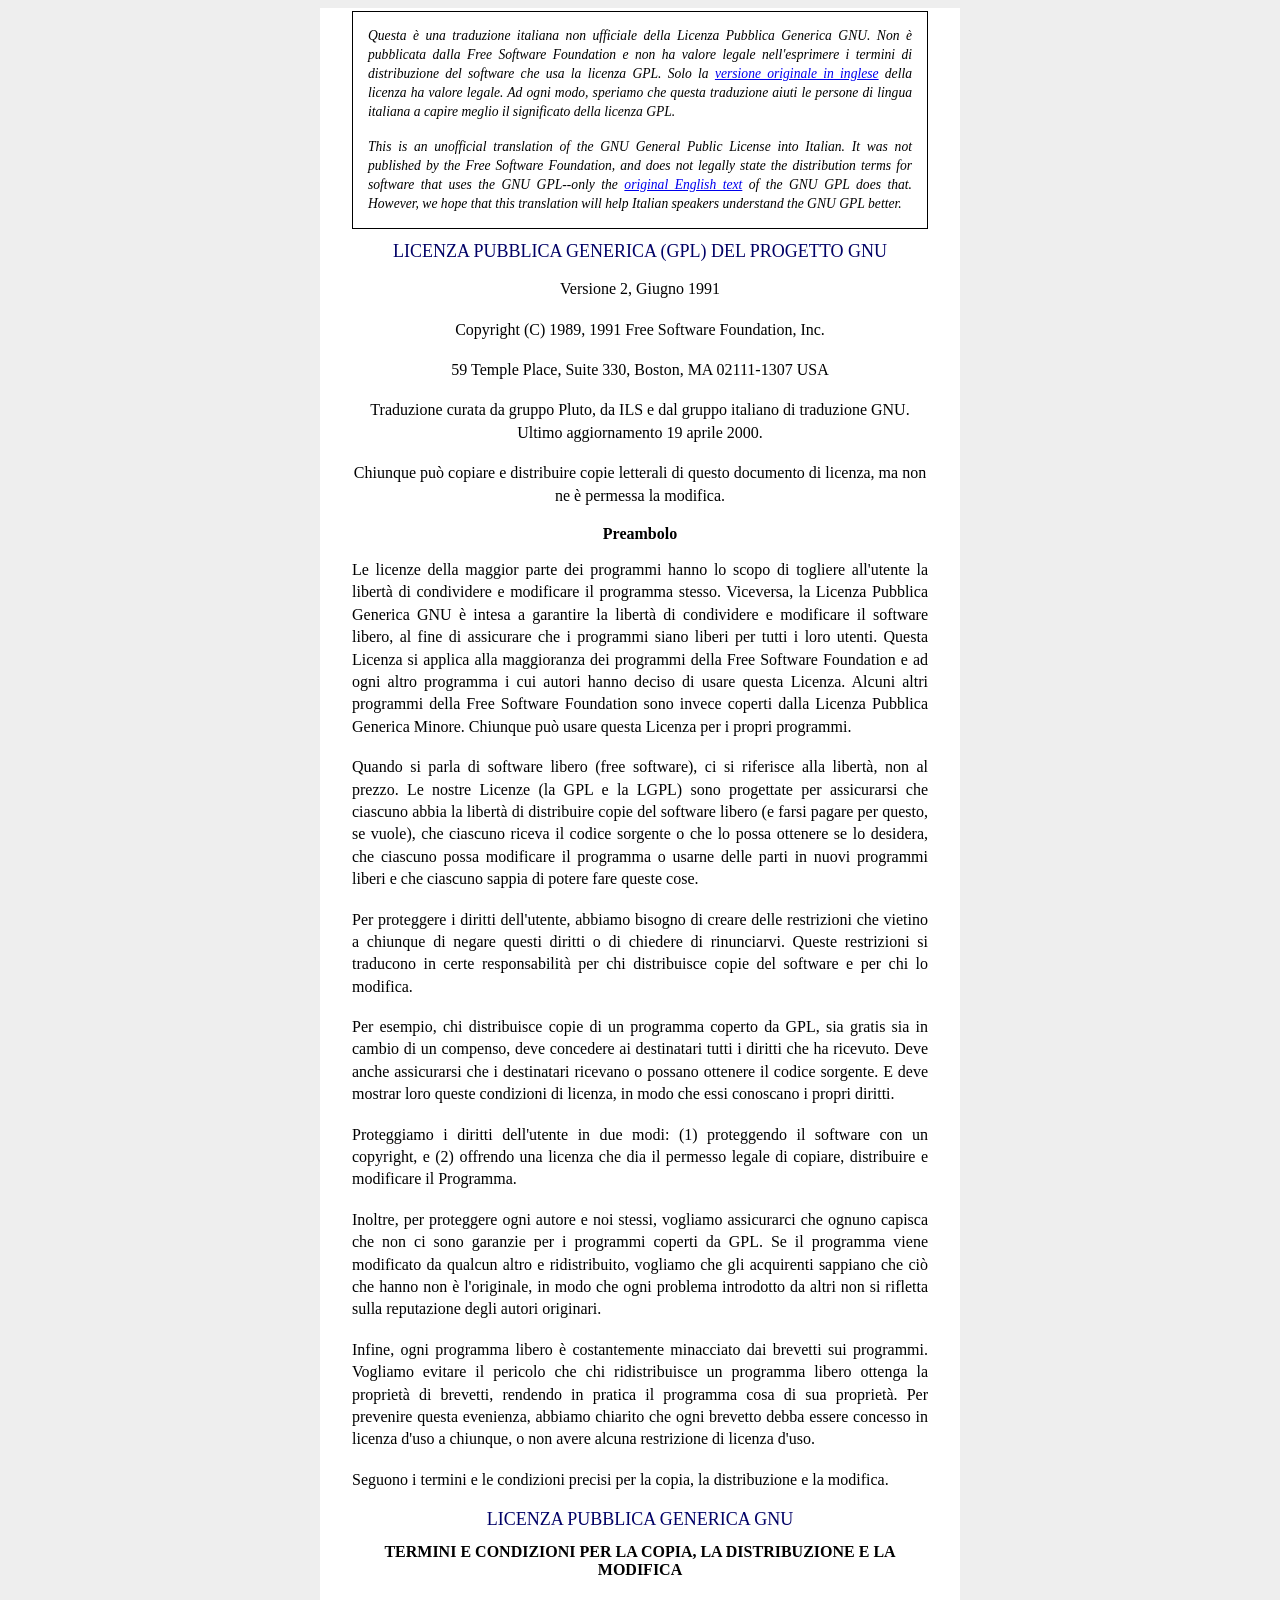
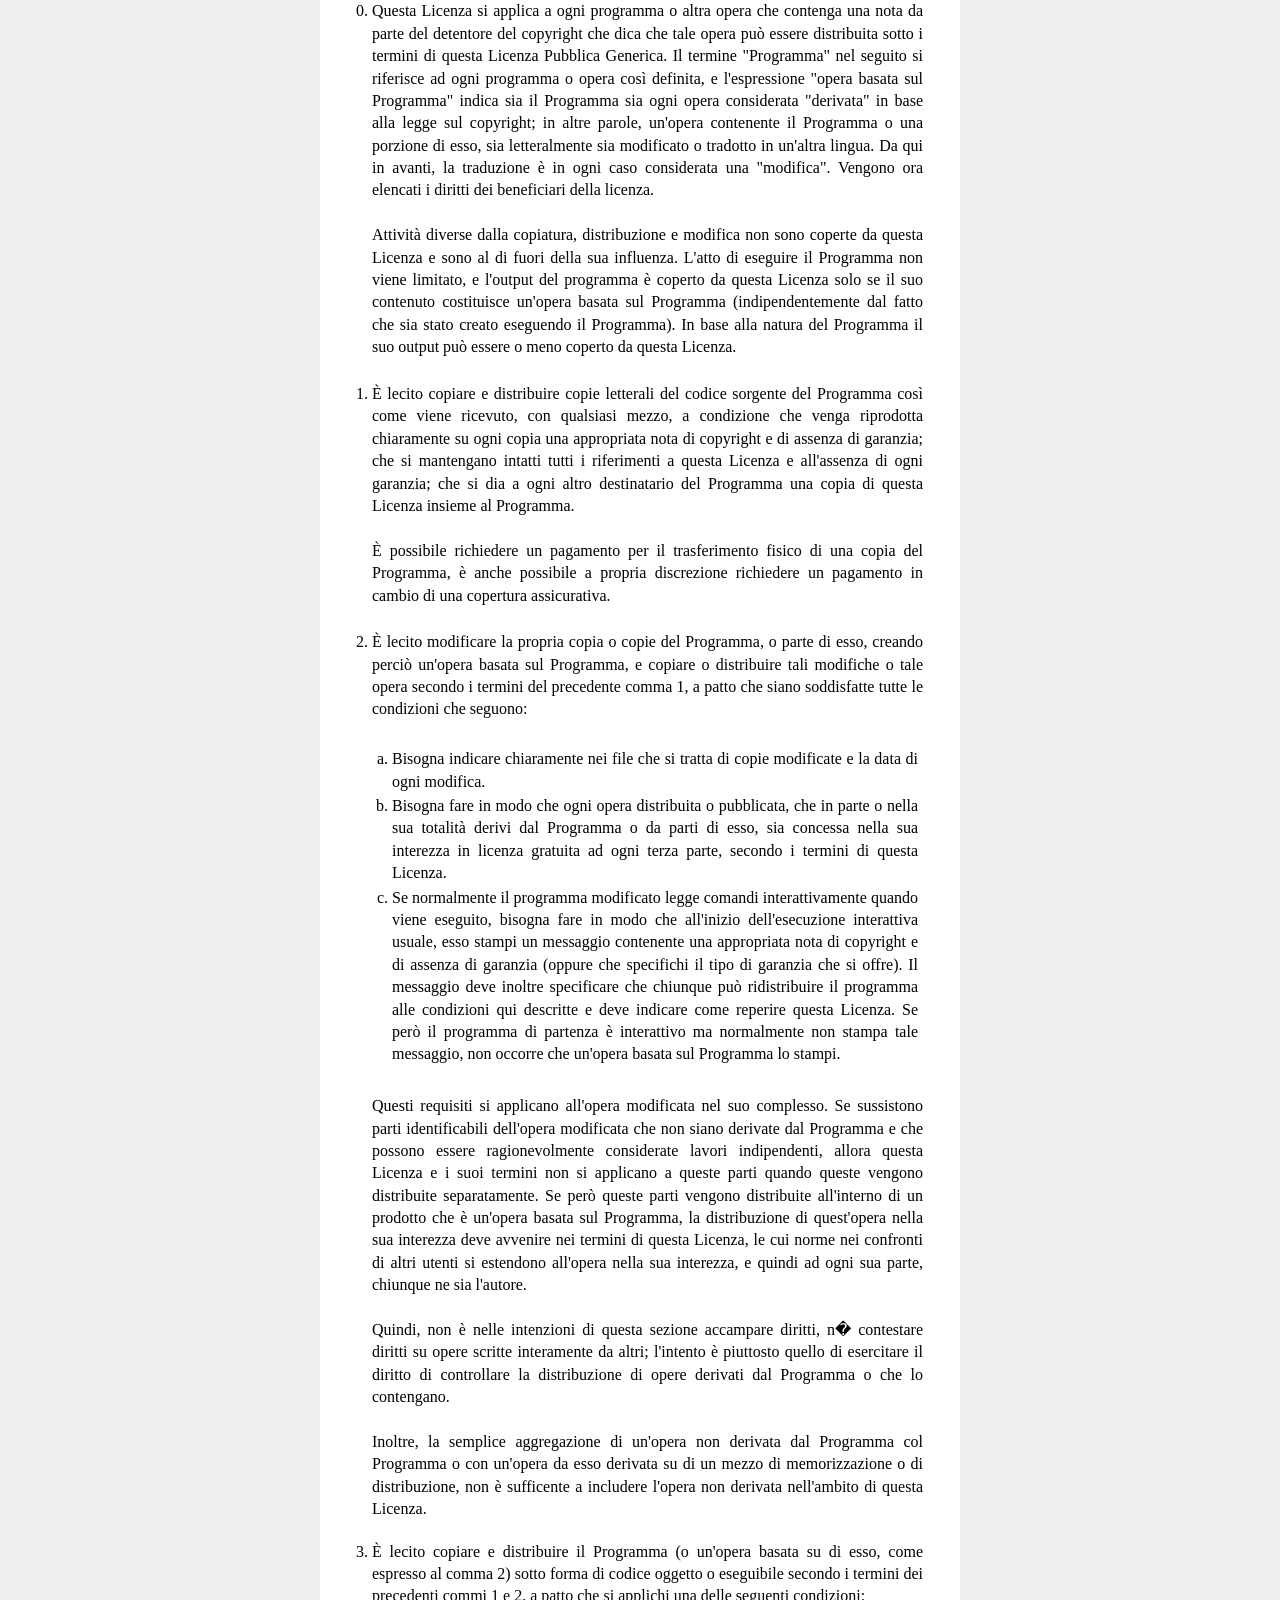
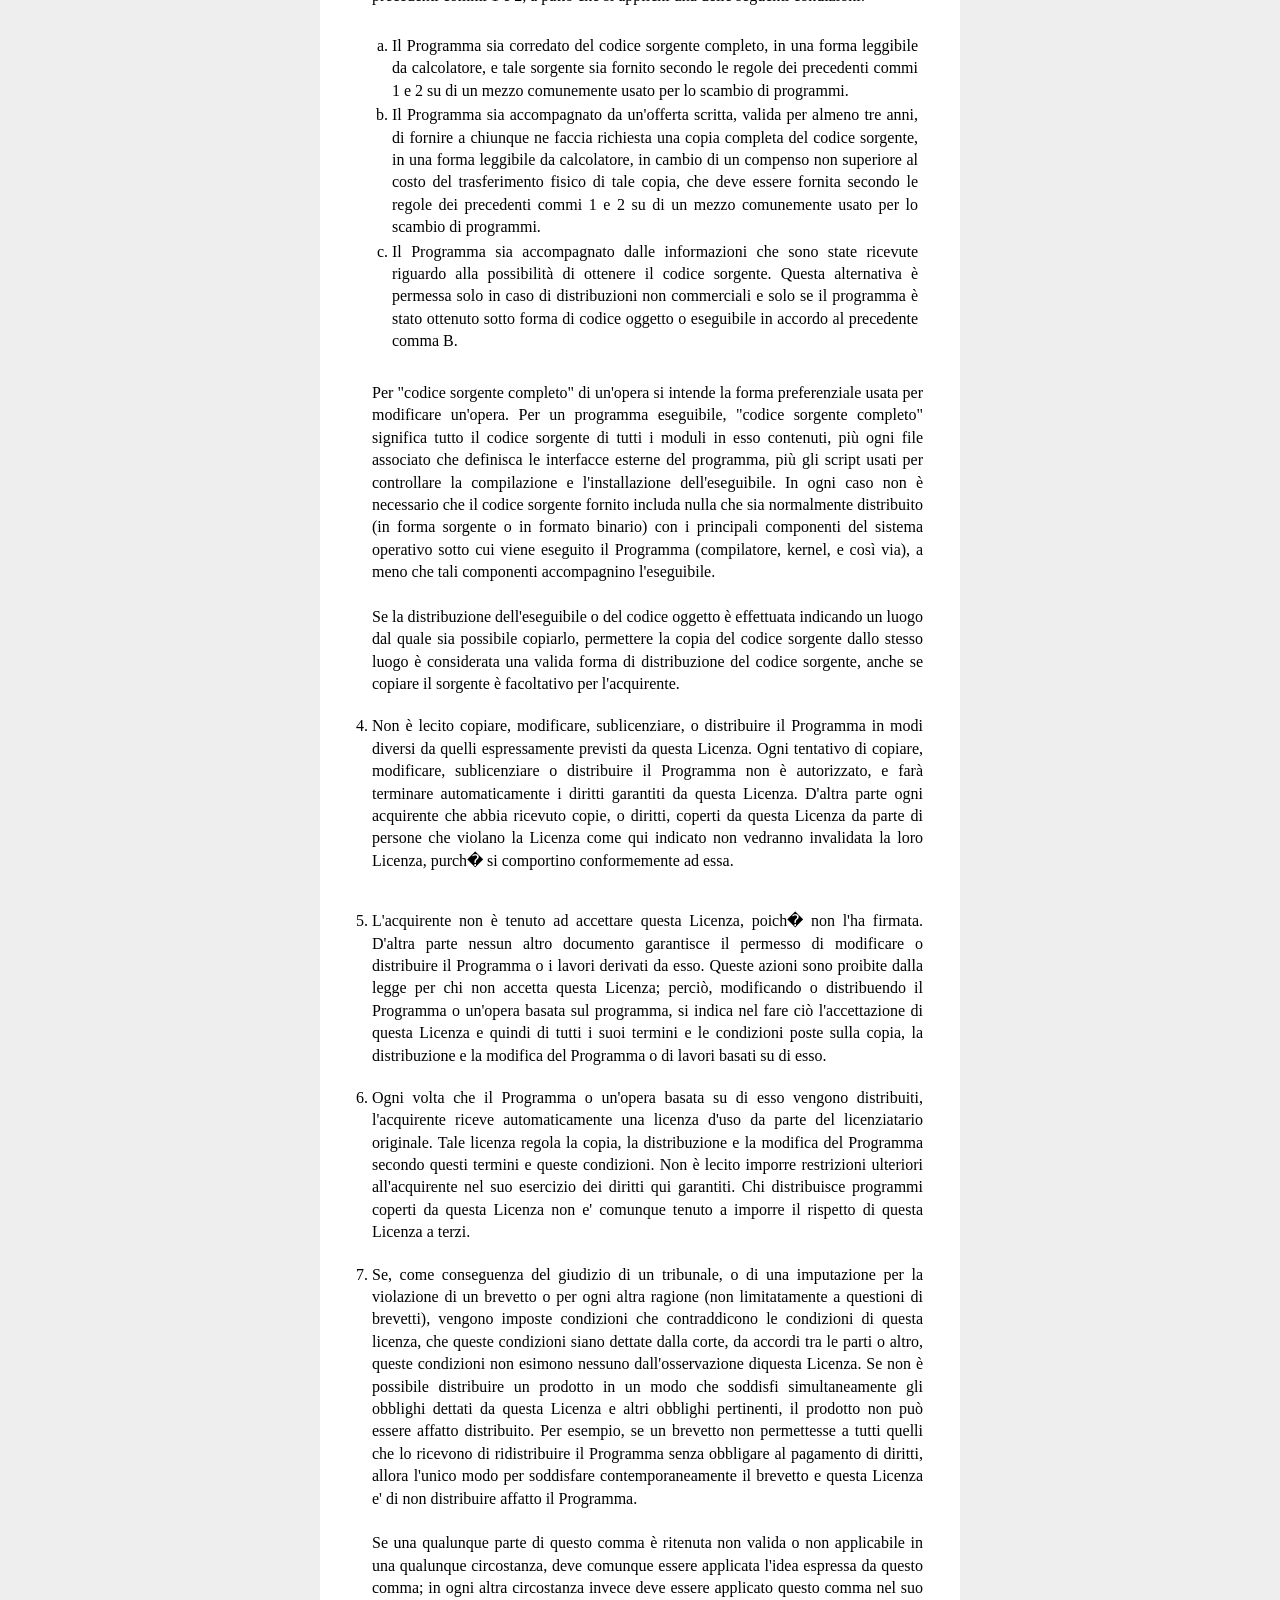
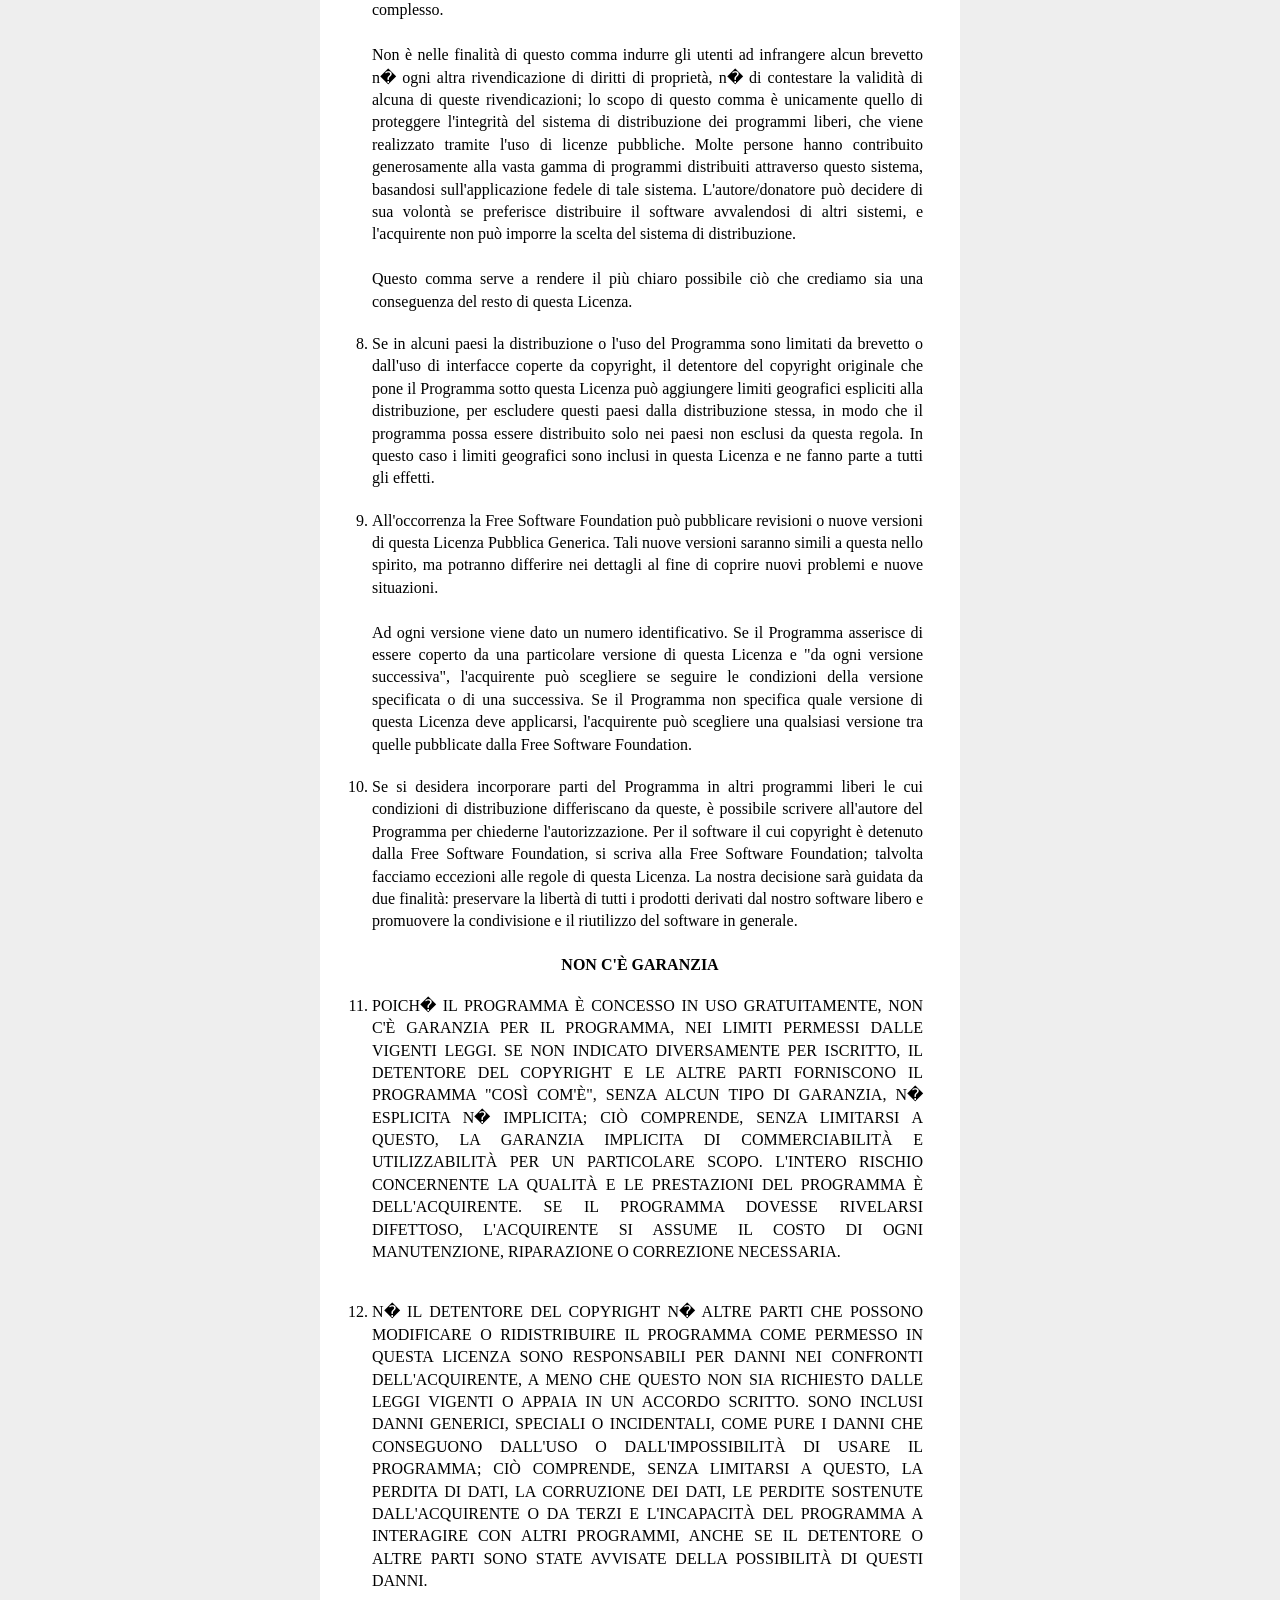
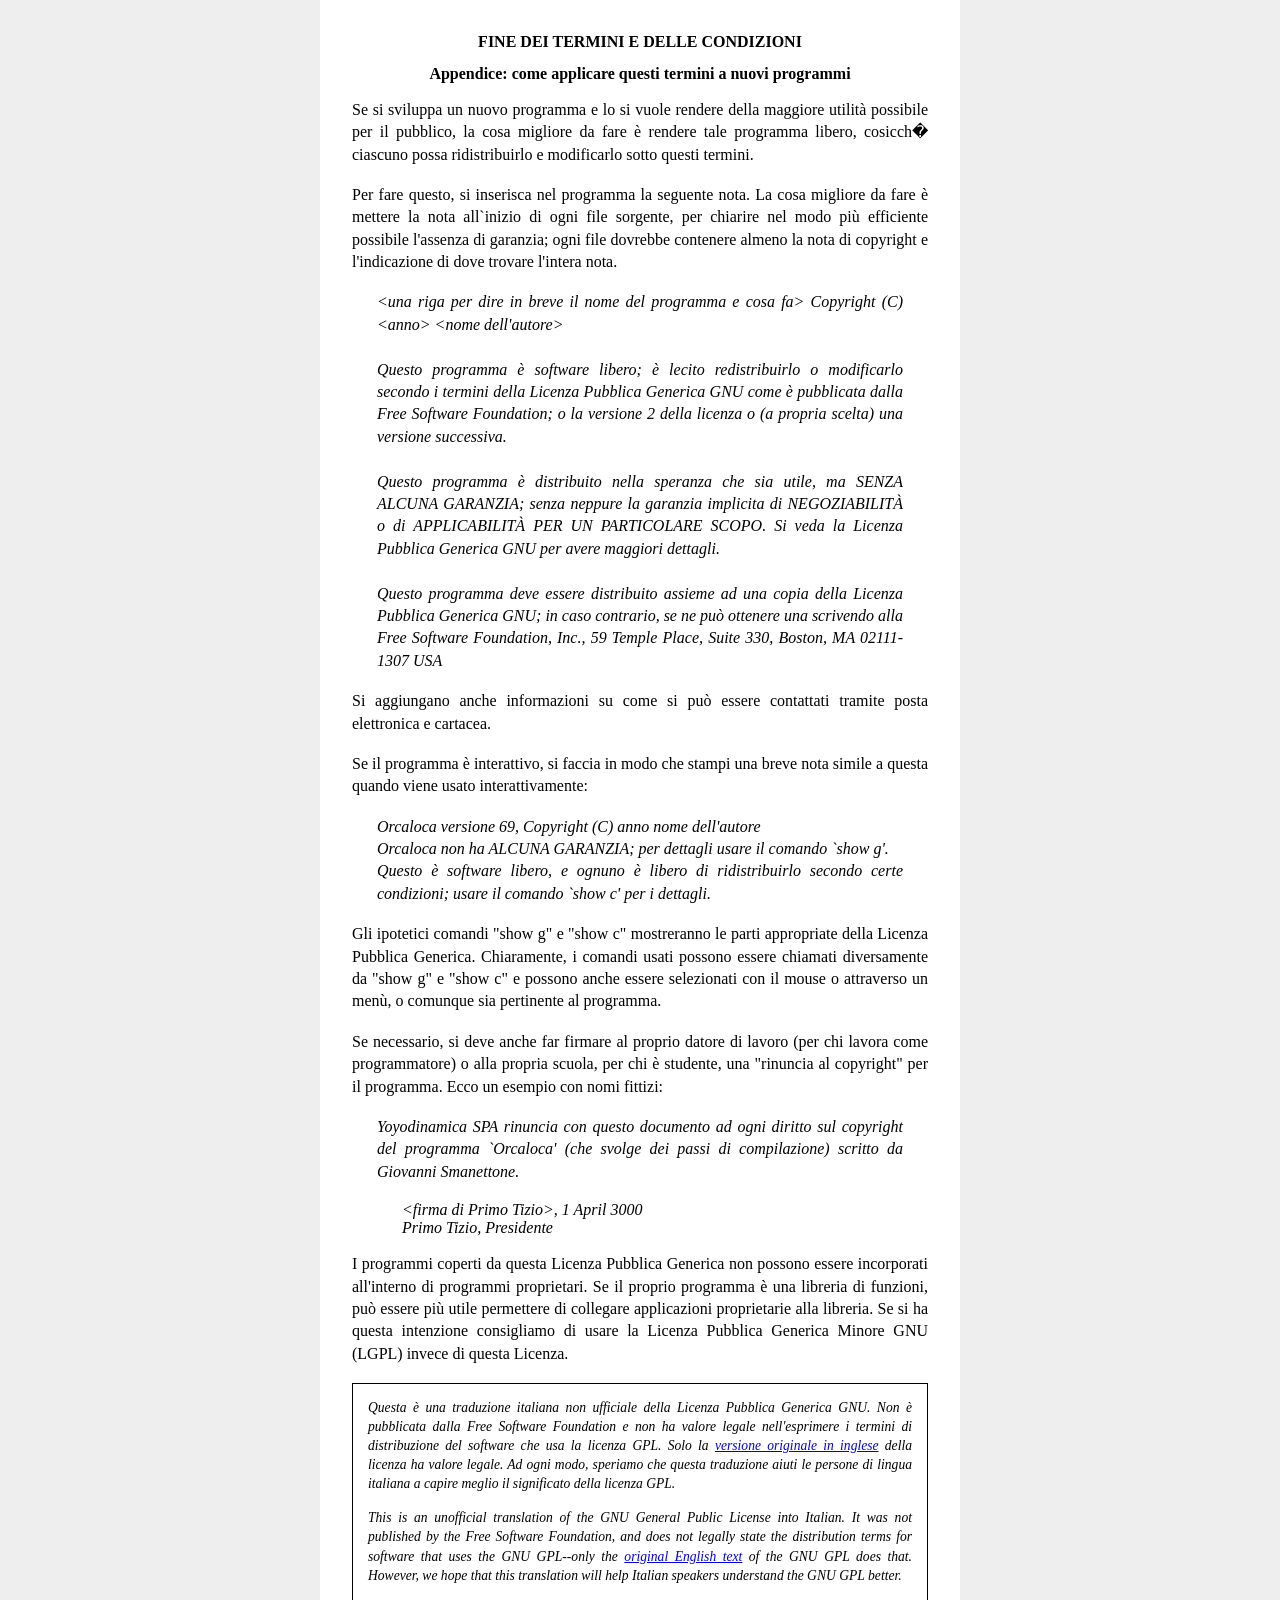
<file: licenza.html>
<!DOCTYPE html PUBLIC "-//W3C//DTD XHTML 1.0 Strict//EN" "http://www.w3.org/TR/xhtml1/DTD/xhtml1-strict.dtd">
<html xmlns="http://www.w3.org/1999/xhtml">
<head>
<title>WordPress &rsaquo; ReadMe</title>
<meta http-equiv="Content-Type" content="text/html; charset=utf-8" />
<style type="text/css" media="screen">
	<!--
	html {
		background: #eee;
	}
	body {
		background: #fff;
		color: #000;
		font-family: Georgia, "Times New Roman", Times, serif;
		margin-left: 25%;
		margin-right: 25%;
		padding: .2em 2em;
	}

	h1 {
		color: #006;
		font-size: 18px;
		font-weight: lighter;
	}

	h2 {
		font-size: 16px;
	}

	p, li, dt {
		line-height: 140%;
		padding-bottom: 2px;

	}

	ul, ol {
		padding: 5px 5px 5px 20px;
	}
	.indent {
		margin: 0 25px 0 25px;
		font-style: italic;
	}
	.nota {
		font-style: italic;
		font-size: 85%;
		border: 1px solid;
		padding: 0 15px 0 15px;
	}
	-->
	</style>
</head>
<body>
<div align="justify">
<div class="nota">
<p>Questa &egrave; una traduzione italiana non ufficiale della Licenza Pubblica Generica GNU. Non &egrave; pubblicata dalla Free Software Foundation e non ha valore legale nell'esprimere i termini di distribuzione del software che usa la licenza GPL. Solo la <a href="license.txt">versione originale in inglese</a> della licenza ha valore legale. Ad ogni modo, speriamo che questa traduzione aiuti le persone di lingua italiana a capire meglio il significato della licenza GPL.</p>
<p>This is an unofficial translation of the GNU General Public License into Italian. It was not published by the Free Software Foundation, and does not legally state the distribution terms for software that uses the GNU GPL--only the <a href="license.txt">original English text</a> of the GNU GPL does that. However, we hope that this translation will help Italian speakers understand the GNU GPL better.</p>
</div>
<h1 style="text-align: center">LICENZA PUBBLICA GENERICA (GPL) DEL PROGETTO GNU</h1>
<p style="text-align: center">Versione 2, Giugno 1991</p>
<p style="text-align: center">Copyright (C) 1989, 1991 Free Software Foundation, Inc.</p>
<p style="text-align: center">59 Temple Place, Suite 330, Boston, MA 02111-1307 USA</p>
<p style="text-align: center">Traduzione curata da gruppo Pluto, da ILS e dal gruppo italiano di traduzione GNU. Ultimo aggiornamento 19 aprile 2000.</p>
<p style="text-align: center">Chiunque pu&ograve; copiare e distribuire copie letterali di questo documento di licenza, ma non ne &egrave; permessa la modifica.</p>
<h2 style="text-align: center">Preambolo</h2>
<p>Le licenze della maggior parte dei programmi hanno lo scopo di togliere all'utente la libert&agrave; di condividere e modificare il programma stesso. Viceversa, la Licenza Pubblica Generica GNU &egrave; intesa a garantire la libert&agrave; di condividere e modificare il software libero, al fine di assicurare che i programmi siano liberi per tutti i loro utenti. Questa Licenza si applica alla maggioranza dei programmi della Free Software Foundation e ad ogni altro programma i cui autori hanno deciso di usare questa Licenza. Alcuni altri programmi della Free Software Foundation sono invece coperti dalla Licenza Pubblica Generica Minore. Chiunque pu&ograve; usare questa Licenza per i propri programmi.
<p>Quando si parla di software libero (free software), ci si riferisce alla libert&agrave;, non al prezzo. Le nostre Licenze (la GPL e la LGPL) sono progettate per assicurarsi che ciascuno abbia la libert&agrave; di distribuire copie del software libero (e farsi pagare per questo, se vuole), che ciascuno riceva il codice sorgente o che lo possa ottenere se lo desidera, che ciascuno possa modificare il programma o usarne delle parti in nuovi programmi liberi e che ciascuno sappia di potere fare queste cose.
<p>Per proteggere i diritti dell'utente, abbiamo bisogno di creare delle restrizioni che vietino a chiunque di negare questi diritti o di chiedere di rinunciarvi. Queste restrizioni si traducono in certe responsabilit&agrave; per chi distribuisce copie del software e per chi lo modifica.
<p>Per esempio, chi distribuisce copie di un programma coperto da GPL, sia gratis sia in cambio di un compenso, deve concedere ai destinatari tutti i diritti che ha ricevuto. Deve anche assicurarsi che i destinatari ricevano o possano ottenere il codice sorgente. E deve mostrar loro queste condizioni di licenza, in modo che essi conoscano i propri diritti.
<p>Proteggiamo i diritti dell'utente in due modi: (1) proteggendo il software con un copyright, e (2) offrendo una licenza che dia il permesso legale di copiare, distribuire e modificare il Programma.
<p>Inoltre, per proteggere ogni autore e noi stessi, vogliamo assicurarci che ognuno capisca che non ci sono garanzie per i programmi coperti da GPL. Se il programma viene modificato da qualcun altro e ridistribuito, vogliamo che gli acquirenti sappiano che ci&ograve; che hanno non &egrave; l'originale, in modo che ogni problema introdotto da altri non si rifletta sulla reputazione degli autori originari.
<p>Infine, ogni programma libero &egrave; costantemente minacciato dai brevetti sui programmi. Vogliamo evitare il pericolo che chi ridistribuisce un programma libero ottenga la propriet&agrave; di brevetti, rendendo in pratica il programma cosa di sua propriet&agrave;. Per prevenire questa evenienza, abbiamo chiarito che ogni brevetto debba essere concesso in licenza d'uso a chiunque, o non avere alcuna restrizione di licenza d'uso.
<p>Seguono i termini e le condizioni precisi per la copia, la distribuzione e la modifica.
<h1 style="text-align: center">LICENZA PUBBLICA GENERICA GNU</h1>
<h2 style="text-align: center">TERMINI E CONDIZIONI PER LA COPIA, LA DISTRIBUZIONE E LA MODIFICA</h2>
<ol start="0">
<li>Questa Licenza si applica a ogni programma o altra opera che contenga una nota da parte del detentore del copyright che dica che tale opera pu&ograve; essere distribuita sotto i termini di questa Licenza Pubblica Generica. Il termine "Programma" nel seguito si riferisce ad ogni programma o opera cos&igrave; definita, e l'espressione "opera basata sul Programma" indica sia il Programma sia ogni opera considerata "derivata" in base alla legge sul copyright; in altre parole, un'opera contenente il Programma o una porzione di esso, sia letteralmente sia modificato o tradotto in un'altra lingua. Da qui in avanti, la traduzione &egrave; in ogni caso considerata una "modifica". Vengono ora elencati i diritti dei beneficiari della licenza.<br /><br />
Attivit&agrave; diverse dalla copiatura, distribuzione e modifica non sono coperte da questa Licenza e sono al di fuori della sua influenza. L'atto di eseguire il Programma non viene limitato, e l'output del programma &egrave; coperto da questa Licenza solo se il suo contenuto costituisce un'opera basata sul Programma (indipendentemente dal fatto che sia stato creato eseguendo il Programma). In base alla natura del Programma il suo output pu&ograve; essere o meno coperto da questa Licenza.<br /><br />
<li>&Egrave; lecito copiare e distribuire copie letterali del codice sorgente del Programma cos&igrave; come viene ricevuto, con qualsiasi mezzo, a condizione che venga riprodotta chiaramente su ogni copia una appropriata nota di copyright e di assenza di garanzia; che si mantengano intatti tutti i riferimenti a questa Licenza e all'assenza di ogni garanzia; che si dia a ogni altro destinatario del Programma una copia di questa Licenza insieme al Programma.<br /><br />
&Egrave; possibile richiedere un pagamento per il trasferimento fisico di una copia del Programma, &egrave; anche possibile a propria discrezione richiedere un pagamento in cambio di una copertura assicurativa.<br /><br />
<li>&Egrave; lecito modificare la propria copia o copie del Programma, o parte di esso, creando perci&ograve; un'opera basata sul Programma, e copiare o distribuire tali modifiche o tale opera secondo i termini del precedente comma 1, a patto che siano soddisfatte tutte le condizioni che seguono:<br /><br />
<ol type="a">
<li>Bisogna indicare chiaramente nei file che si tratta di copie modificate e la data di ogni modifica.</li>
<li>Bisogna fare in modo che ogni opera distribuita o pubblicata, che in parte o nella sua totalit&agrave; derivi dal Programma o da parti di esso, sia concessa nella sua interezza in licenza gratuita ad ogni terza parte, secondo i termini di questa Licenza.</li>
<li>Se normalmente il programma modificato legge comandi interattivamente quando viene eseguito, bisogna fare in modo che all'inizio dell'esecuzione interattiva usuale, esso stampi un messaggio contenente una appropriata nota di copyright e di assenza di garanzia (oppure che specifichi il tipo di garanzia che si offre). Il messaggio deve inoltre specificare che chiunque pu&ograve; ridistribuire il programma alle condizioni qui descritte e deve indicare come reperire questa Licenza. Se per&ograve; il programma di partenza &egrave; interattivo ma normalmente non stampa tale messaggio, non occorre che un'opera basata sul Programma lo stampi.</li>
</ol><br />
Questi requisiti si applicano all'opera modificata nel suo complesso. Se sussistono parti identificabili dell'opera modificata che non siano derivate dal Programma e che possono essere ragionevolmente considerate lavori indipendenti, allora questa Licenza e i suoi termini non si applicano a queste parti quando queste vengono distribuite separatamente. Se per&ograve; queste parti vengono distribuite all'interno di un prodotto che &egrave; un'opera basata sul Programma, la distribuzione di quest'opera nella sua interezza deve avvenire nei termini di questa Licenza, le cui norme nei confronti di altri utenti si estendono all'opera nella sua interezza, e quindi ad ogni sua parte, chiunque ne sia l'autore.<br /><br />
Quindi, non &egrave; nelle intenzioni di questa sezione accampare diritti, n� contestare diritti su opere scritte interamente da altri; l'intento &egrave; piuttosto quello di esercitare il diritto di controllare la distribuzione di opere derivati dal Programma o che lo contengano.<br /><br />
Inoltre, la semplice aggregazione di un'opera non derivata dal Programma col Programma o con un'opera da esso derivata su di un mezzo di memorizzazione o di distribuzione, non &egrave; sufficente a includere l'opera non derivata nell'ambito di questa Licenza.</li><br />
<li>&Egrave; lecito copiare e distribuire il Programma (o un'opera basata su di esso, come espresso al comma 2) sotto forma di codice oggetto o eseguibile secondo i termini dei precedenti commi 1 e 2, a patto che si applichi una delle seguenti condizioni:<br /><br />
<ol type="a">
<li>Il Programma sia corredato del codice sorgente completo, in una forma leggibile da calcolatore, e tale sorgente sia fornito secondo le regole dei precedenti commi 1 e 2 su di un mezzo comunemente usato per lo scambio di programmi.</li>
<li>Il Programma sia accompagnato da un'offerta scritta, valida per almeno tre anni, di fornire a chiunque ne faccia richiesta una copia completa del codice sorgente, in una forma leggibile da calcolatore, in cambio di un compenso non superiore al costo del trasferimento fisico di tale copia, che deve essere fornita secondo le regole dei precedenti commi 1 e 2 su di un mezzo comunemente usato per lo scambio di programmi.</li>
<li>Il Programma sia accompagnato dalle informazioni che sono state ricevute riguardo alla possibilit&agrave; di ottenere il codice sorgente. Questa alternativa &egrave; permessa solo in caso di distribuzioni non commerciali e solo se il programma &egrave; stato ottenuto sotto forma di codice oggetto o eseguibile in accordo al precedente comma B.</li>
</ol><br />
Per "codice sorgente completo" di un'opera si intende la forma preferenziale usata per modificare un'opera. Per un programma eseguibile, "codice sorgente completo" significa tutto il codice sorgente di tutti i moduli in esso contenuti, pi&ugrave; ogni file associato che definisca le interfacce esterne del programma, pi&ugrave; gli script usati per controllare la compilazione e l'installazione dell'eseguibile. In ogni caso non &egrave; necessario che il codice sorgente fornito includa nulla che sia normalmente distribuito (in forma sorgente o in formato binario) con i principali componenti del sistema operativo sotto cui viene eseguito il Programma (compilatore, kernel, e cos&igrave; via), a meno che tali componenti accompagnino l'eseguibile.<br /><br />
Se la distribuzione dell'eseguibile o del codice oggetto &egrave; effettuata indicando un luogo dal quale sia possibile copiarlo, permettere la copia del codice sorgente dallo stesso luogo &egrave; considerata una valida forma di distribuzione del codice sorgente, anche se copiare il sorgente &egrave; facoltativo per l'acquirente.</li><br />
<li>Non &egrave; lecito copiare, modificare, sublicenziare, o distribuire il Programma in modi diversi da quelli espressamente previsti da questa Licenza. Ogni tentativo di copiare, modificare, sublicenziare o distribuire il Programma non &egrave; autorizzato, e far&agrave; terminare automaticamente i diritti garantiti da questa Licenza. D'altra parte ogni acquirente che abbia ricevuto copie, o diritti, coperti da questa Licenza da parte di persone che violano la Licenza come qui indicato non vedranno invalidata la loro Licenza, purch� si comportino conformemente ad essa.</li><br /><br />
<li>L'acquirente non &egrave; tenuto ad accettare questa Licenza, poich� non l'ha firmata. D'altra parte nessun altro documento garantisce il permesso di modificare o distribuire il Programma o i lavori derivati da esso. Queste azioni sono proibite dalla legge per chi non accetta questa Licenza; perci&ograve;, modificando o distribuendo il Programma o un'opera basata sul programma, si indica nel fare ci&ograve; l'accettazione di questa Licenza e quindi di tutti i suoi termini e le condizioni poste sulla copia, la distribuzione e la modifica del Programma o di lavori basati su di esso.</li><br />
<li>Ogni volta che il Programma o un'opera basata su di esso vengono distribuiti, l'acquirente riceve automaticamente una licenza d'uso da parte del licenziatario originale. Tale licenza regola la copia, la distribuzione e la modifica del Programma secondo questi termini e queste condizioni. Non &egrave; lecito imporre restrizioni ulteriori all'acquirente nel suo esercizio dei diritti qui garantiti. Chi distribuisce programmi coperti da questa Licenza non e' comunque tenuto a imporre il rispetto di questa Licenza a terzi.</li><br />
<li>Se, come conseguenza del giudizio di un tribunale, o di una imputazione per la violazione di un brevetto o per ogni altra ragione (non limitatamente a questioni di brevetti), vengono imposte condizioni che contraddicono le condizioni di questa licenza, che queste condizioni siano dettate dalla corte, da accordi tra le parti o altro, queste condizioni non esimono nessuno dall'osservazione diquesta Licenza. Se non &egrave; possibile distribuire un prodotto in un modo che soddisfi simultaneamente gli obblighi dettati da questa Licenza e altri obblighi pertinenti, il prodotto non pu&ograve; essere affatto distribuito. Per esempio, se un brevetto non permettesse a tutti quelli che lo ricevono di ridistribuire il Programma senza obbligare al pagamento di diritti, allora l'unico modo per soddisfare contemporaneamente il brevetto e questa Licenza e' di non distribuire affatto il Programma.<br /><br />
Se una qualunque parte di questo comma &egrave; ritenuta non valida o non applicabile in una qualunque circostanza, deve comunque essere applicata l'idea espressa da questo comma; in ogni altra circostanza invece deve essere applicato questo comma nel suo complesso.<br /><br />
Non &egrave; nelle finalit&agrave; di questo comma indurre gli utenti ad infrangere alcun brevetto n� ogni altra rivendicazione di diritti di propriet&agrave;, n� di contestare la validit&agrave; di alcuna di queste rivendicazioni; lo scopo di questo comma &egrave; unicamente quello di proteggere l'integrit&agrave; del sistema di distribuzione dei programmi liberi, che viene realizzato tramite l'uso di licenze pubbliche. Molte persone hanno contribuito generosamente alla vasta gamma di programmi distribuiti attraverso questo sistema, basandosi sull'applicazione fedele di tale sistema. L'autore/donatore pu&ograve; decidere di sua volont&agrave; se preferisce distribuire il software avvalendosi di altri sistemi, e l'acquirente non pu&ograve; imporre la scelta del sistema di distribuzione.<br /><br />
Questo comma serve a rendere il pi&ugrave; chiaro possibile ci&ograve; che crediamo sia una conseguenza del resto di questa Licenza.</li><br />
<li>Se in alcuni paesi la distribuzione o l'uso del Programma sono limitati da brevetto o dall'uso di interfacce coperte da copyright, il detentore del copyright originale che pone il Programma sotto questa Licenza pu&ograve; aggiungere limiti geografici espliciti alla distribuzione, per escludere questi paesi dalla distribuzione stessa, in modo che il programma possa essere distribuito solo nei paesi non esclusi da questa regola. In questo caso i limiti geografici sono inclusi in questa Licenza e ne fanno parte a tutti gli effetti.</li><br />
<li>All'occorrenza la Free Software Foundation pu&ograve; pubblicare revisioni o nuove versioni di questa Licenza Pubblica Generica. Tali nuove versioni saranno simili a questa nello spirito, ma potranno differire nei dettagli al fine di coprire nuovi problemi e nuove situazioni.<br /><br />
Ad ogni versione viene dato un numero identificativo. Se il Programma asserisce di essere coperto da una particolare versione di questa Licenza e "da ogni versione successiva", l'acquirente pu&ograve; scegliere se seguire le condizioni della versione specificata o di una successiva. Se il Programma non specifica quale versione di questa Licenza deve applicarsi, l'acquirente pu&ograve; scegliere una qualsiasi versione tra quelle pubblicate dalla Free Software Foundation.</li><br />
<li>Se si desidera incorporare parti del Programma in altri programmi liberi le cui condizioni di distribuzione differiscano da queste, &egrave; possibile scrivere all'autore del Programma per chiederne l'autorizzazione. Per il software il cui copyright &egrave; detenuto dalla Free Software Foundation, si scriva alla Free Software Foundation; talvolta facciamo eccezioni alle regole di questa Licenza. La nostra decisione sar&agrave; guidata da due finalit&agrave;: preservare la libert&agrave; di tutti i prodotti derivati dal nostro software libero e promuovere la condivisione e il riutilizzo del software in generale.</li>
</ol>
<h2 style="text-align: center">NON C'&Egrave; GARANZIA</h2>
<ol start="11">
<li>POICH� IL PROGRAMMA &Egrave; CONCESSO IN USO GRATUITAMENTE, NON C'&Egrave; GARANZIA PER IL PROGRAMMA, NEI LIMITI PERMESSI DALLE VIGENTI LEGGI. SE NON INDICATO DIVERSAMENTE PER ISCRITTO, IL DETENTORE DEL COPYRIGHT E LE ALTRE PARTI FORNISCONO IL PROGRAMMA "COS&Igrave; COM'&Egrave;", SENZA ALCUN TIPO DI GARANZIA, N� ESPLICITA N� IMPLICITA; CI&Ograve; COMPRENDE, SENZA LIMITARSI A QUESTO, LA GARANZIA IMPLICITA DI COMMERCIABILIT&Agrave; E UTILIZZABILIT&Agrave; PER UN PARTICOLARE SCOPO. L'INTERO RISCHIO CONCERNENTE LA QUALIT&Agrave; E LE PRESTAZIONI DEL PROGRAMMA &Egrave; DELL'ACQUIRENTE. SE IL PROGRAMMA DOVESSE RIVELARSI DIFETTOSO, L'ACQUIRENTE SI ASSUME IL COSTO DI OGNI MANUTENZIONE, RIPARAZIONE O CORREZIONE NECESSARIA.</li><br /><br />
<li>N� IL DETENTORE DEL COPYRIGHT N� ALTRE PARTI CHE POSSONO MODIFICARE O RIDISTRIBUIRE IL PROGRAMMA COME PERMESSO IN QUESTA LICENZA SONO RESPONSABILI PER DANNI NEI CONFRONTI DELL'ACQUIRENTE, A MENO CHE QUESTO NON SIA RICHIESTO DALLE LEGGI VIGENTI O APPAIA IN UN ACCORDO SCRITTO. SONO INCLUSI DANNI GENERICI, SPECIALI O INCIDENTALI, COME PURE I DANNI CHE CONSEGUONO DALL'USO O DALL'IMPOSSIBILIT&Agrave; DI USARE IL PROGRAMMA; CI&Ograve; COMPRENDE, SENZA LIMITARSI A QUESTO, LA PERDITA DI DATI, LA CORRUZIONE DEI DATI, LE PERDITE SOSTENUTE DALL'ACQUIRENTE O DA TERZI E L'INCAPACIT&Agrave; DEL PROGRAMMA A INTERAGIRE CON ALTRI PROGRAMMI, ANCHE SE IL DETENTORE O ALTRE PARTI SONO STATE AVVISATE DELLA POSSIBILIT&Agrave; DI QUESTI DANNI.</li><br />
</ol>
<h2 style="text-align: center">FINE DEI TERMINI E DELLE CONDIZIONI</h2>
<h2 style="text-align: center">Appendice: come applicare questi termini a nuovi programmi</h2>
<p>Se si sviluppa un nuovo programma e lo si vuole rendere della maggiore utilit&agrave; possibile per il pubblico, la cosa migliore da fare &egrave; rendere tale programma libero, cosicch� ciascuno possa ridistribuirlo e modificarlo sotto questi termini.</p>
<p>Per fare questo, si inserisca nel programma la seguente nota. La cosa migliore da fare &egrave; mettere la nota all`inizio di ogni file sorgente, per chiarire nel modo pi&ugrave; efficiente possibile l'assenza di garanzia; ogni file dovrebbe contenere almeno la nota di copyright e l'indicazione di dove trovare l'intera nota.</p>
<div class="indent">
<p>&lt;una riga per dire in breve il nome del programma e cosa fa&gt;
Copyright (C) &lt;anno&gt; &lt;nome dell'autore&gt;<br /><br />
Questo programma &egrave; software libero; &egrave; lecito redistribuirlo o modificarlo secondo i termini della Licenza Pubblica Generica GNU come &egrave; pubblicata dalla Free Software Foundation; o la versione 2 della licenza o (a propria scelta) una versione successiva.<br /><br />
Questo programma &egrave; distribuito nella speranza che sia utile, ma SENZA ALCUNA GARANZIA; senza neppure la garanzia implicita di NEGOZIABILIT&Agrave; o di APPLICABILIT&Agrave; PER UN PARTICOLARE SCOPO. Si veda la Licenza Pubblica Generica GNU per avere maggiori dettagli.<br /><br />
Questo programma deve essere distribuito assieme ad una copia della Licenza Pubblica Generica GNU; in caso contrario, se ne pu&ograve; ottenere una scrivendo alla Free Software Foundation, Inc., 59 Temple Place, Suite 330, Boston, MA 02111-1307 USA</p>
</div>
<p>Si aggiungano anche informazioni su come si pu&ograve; essere contattati tramite posta elettronica e cartacea.</p>
<p>Se il programma &egrave; interattivo, si faccia in modo che stampi una breve nota simile a questa quando viene usato interattivamente:</p>
<div class="indent">
<p>Orcaloca versione 69, Copyright (C) anno nome dell'autore<br />
Orcaloca non ha ALCUNA GARANZIA; per dettagli usare il comando `show g'.<br />
Questo &egrave; software libero, e ognuno &egrave; libero di ridistribuirlo secondo certe condizioni; usare il comando `show c' per i dettagli.
</div>
<p>Gli ipotetici comandi "show g" e "show c" mostreranno le parti appropriate della Licenza Pubblica Generica. Chiaramente, i comandi usati possono essere chiamati diversamente da "show g" e "show c" e possono anche essere selezionati con il mouse o attraverso un men&ugrave;, o comunque sia pertinente al programma.</p>
<p>Se necessario, si deve anche far firmare al proprio datore di lavoro (per chi lavora come programmatore) o alla propria scuola, per chi &egrave; studente, una "rinuncia al copyright" per il programma. Ecco un esempio con nomi fittizi:</p>
<div class="indent">
<p>Yoyodinamica SPA rinuncia con questo documento ad ogni diritto sul copyright del programma `Orcaloca' (che svolge dei passi di compilazione) scritto da Giovanni Smanettone.</p>
<div class="indent">
&lt;firma di Primo Tizio&gt;, 1 April 3000<br />
Primo Tizio, Presidente
</div>
</div>
<p>I programmi coperti da questa Licenza Pubblica Generica non possono essere incorporati all'interno di programmi proprietari. Se il proprio programma &egrave; una libreria di funzioni, pu&ograve; essere pi&ugrave; utile permettere di collegare applicazioni proprietarie alla libreria. Se si ha questa intenzione consigliamo di usare la Licenza Pubblica Generica Minore GNU (LGPL) invece di questa Licenza.</p>
<div class="nota">
<p>Questa &egrave; una traduzione italiana non ufficiale della Licenza Pubblica Generica GNU. Non &egrave; pubblicata dalla Free Software Foundation e non ha valore legale nell'esprimere i termini di distribuzione del software che usa la licenza GPL. Solo la <a href="license.txt">versione originale in inglese</a> della licenza ha valore legale. Ad ogni modo, speriamo che questa traduzione aiuti le persone di lingua italiana a capire meglio il significato della licenza GPL.</p>
<p>This is an unofficial translation of the GNU General Public License into Italian. It was not published by the Free Software Foundation, and does not legally state the distribution terms for software that uses the GNU GPL--only the <a href="license.txt">original English text</a> of the GNU GPL does that. However, we hope that this translation will help Italian speakers understand the GNU GPL better.</p>
</div>
</div>
</body>
</html>
</file>
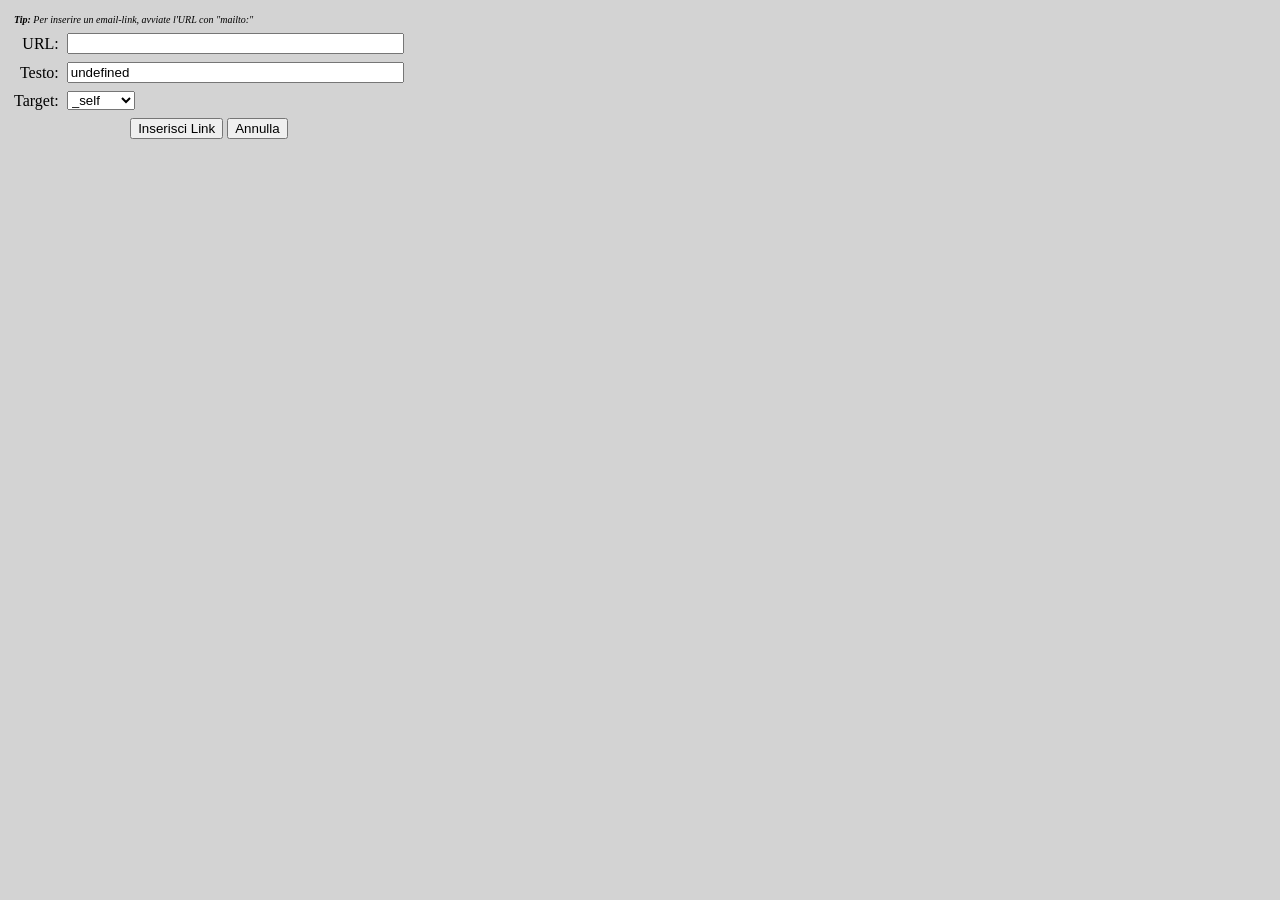
<file: effedocument/backoffice/_rte/insert_link.htm>
<!DOCTYPE HTML PUBLIC "-//W3C//DTD HTML 4.01 Transitional//EN">

<html>
<head>
	<title>Insert Link</title>
	<meta http-equiv="Content-Type" content="text/html; charset=utf-8">
<script language="JavaScript" type="text/javascript">
<!--
var ua = navigator.userAgent.toLowerCase();
var isIE = ((ua.indexOf("msie") != -1) && (ua.indexOf("opera") == -1) && (ua.indexOf("webtv") == -1));
var ieVersion = parseFloat( ua.substring( ua.indexOf('msie ') + 5 ) );
var isGecko = (ua.indexOf("gecko") != -1);
var isSafari = (ua.indexOf("safari") != -1);
var safariVersion = parseFloat(ua.substring(ua.lastIndexOf("safari/") + 7));
var isKonqueror = (ua.indexOf("konqueror") != -1);
var isOpera = (ua.indexOf("opera") != -1);
var isNetscape = (ua.indexOf("netscape") != -1);

function getQueryVariable(variable) {
	try {
		var query = window.location.search.substring(1);
		var vars = query.split("&");
		for (var i=0; i < vars.length; i++) {
			var pair = vars[i].split("=");
			if (pair[0] == variable) {
				return unescape(pair[1]);
			}
		}
		alert('Query Variable ' + variable + ' not found');
	} catch (e) {
		alert(e);
	}
}

function AddLink() {
	try {
		var oForm = document.linkForm;
		
		//validate form
		if (oForm.url.value == '') {
			alert('Please enter a url.');
			return false;
		}
		if (oForm.linkText.value == '') {
			alert('Please enter link text.');
			return false;
		}
		
		var html = '<a href="' + document.linkForm.url.value + '" target="' + document.linkForm.linkTarget.options[document.linkForm.linkTarget.selectedIndex].value + '">' + document.linkForm.linkText.value + '</a>';
		
		opener.insertHTML(html);
		window.close();
		return true;
	} catch (e) {
		alert(e);
	}
}

function setLinkText(linkText) {
	//set link text value in insert link dialog
	try {
		document.linkForm.linkText.value = linkText;
	} catch (e) {
		//may take some time to create dialog window.
		//Keep looping until able to set.
		//alert(e);
		setInterval("setLinkText('" + linkText + "')", 100);
	}
}
//-->
</script>
</head>

<body style="margin: 10px; background: #D3D3D3;">

<form name="linkForm" onSubmit="return AddLink();">
<table cellpadding="4" cellspacing="0" border="0">
	<tr>
	  <td colspan="2"><span style="font-style: italic; font-size: x-small;"><b>Tip:</b> Per inserire un email-link, avviate l'URL con "mailto:"</span></td>
	</tr>
	<tr>
		<td align="right">URL:</td>
		<td><input name="url" type="text" id="url" size="40"></td>
	</tr>
	<tr>
		<td align="right">Testo:</td>
		<td><input name="linkText" type="text" id="linkText" size="40"></td>
	</tr>
	<tr>
		<td align="right">Target:</td>
		<td align="left">
			<select name="linkTarget" id="linkTarget">
				<option value="_blank">_blank</option>
				<option value="_parent">_parent</option>
				<option value="_self" selected>_self</option>
				<option value="_top">_top</option>
			</select>
		</td>
	</tr>
	<tr>
		<td colspan="3" align="center">
			<input type="submit" value="Inserisci Link" />
			<input type="button" value="Annulla" onClick="window.close();" />
		</td>
	</tr>
</table>

</form>
<script language="JavaScript" type="text/javascript">
<!--
setLinkText(getQueryVariable("selectionText"));
//-->
</script>
</body>
</html>
</file>
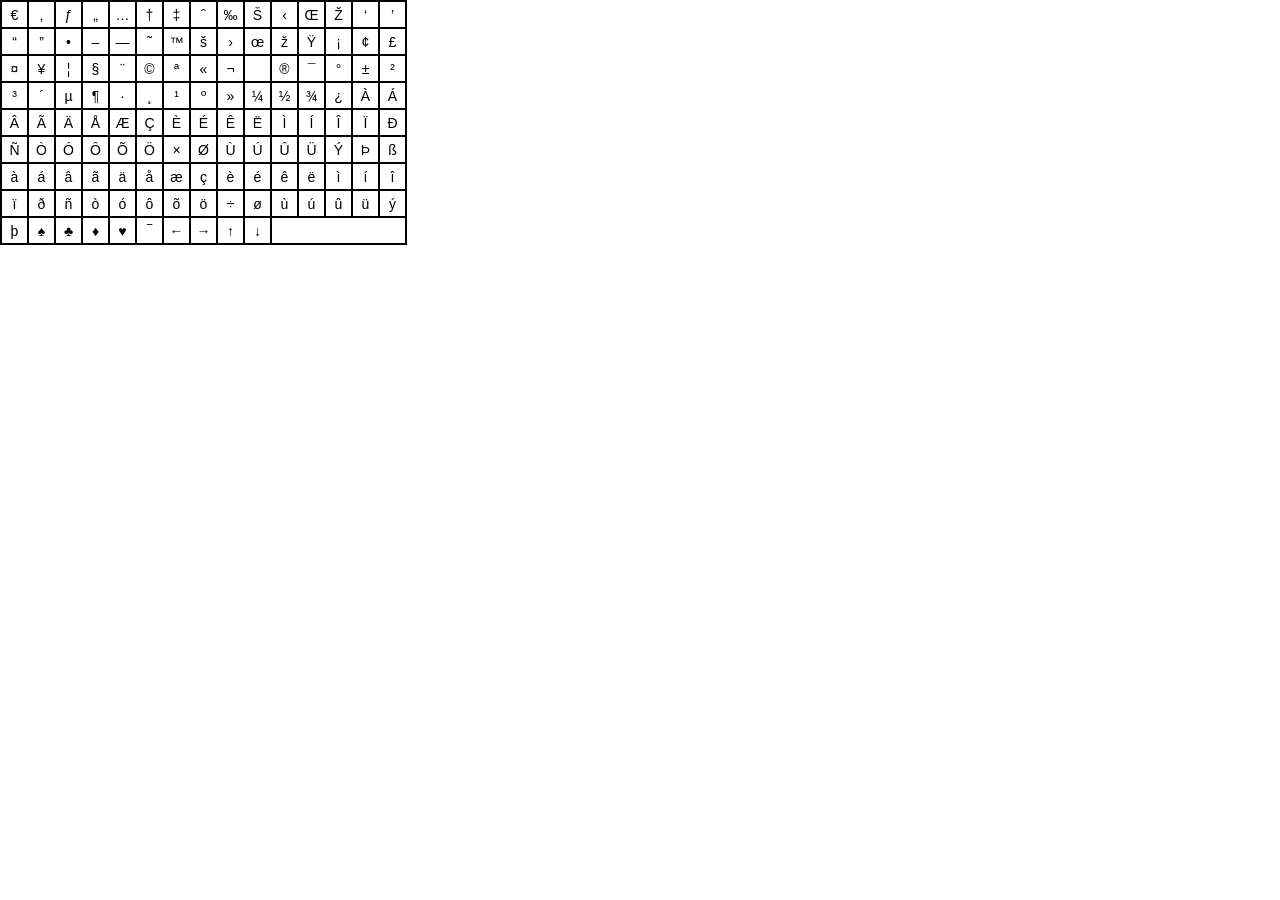
<file: effedocument/backoffice/_rte/insert_special_char.htm>
<!DOCTYPE html PUBLIC "-//W3C//DTD XHTML 1.0 Strict//EN" "http://www.w3.org/TR/xhtml1/DTD/xhtml1-strict.dtd">

<html>
<head>
	<title>RTE Special Characters</title>
	<meta http-equiv="content-type" content="text/html; charset=UTF-8" />
	<script type="text/javascript">
	<!--
	function selectColor(color) {
		self.parent.setColor(color);
	}
	
	function initSpecialChars() {
		if (document.getElementsByTagName)
			var x = document.getElementsByTagName('TD');
		else if (document.all)
			var x = document.all.tags('TD');
		for (var i = 0; i < x.length; i++) {
			x[i].onmouseover = over;
			x[i].onmouseout = out;
			x[i].onmousedown = down;
		}
	}
	
	function over() {
		if (this.id.length > 0) {
			this.style.border = '1px solid #FFF';
			this.style.cursor = 'hand';
			this.style.cursor = 'pointer';
		}
	}
	
	function out() {
		if (this.id.length > 0) {
			this.style.border = '1px solid #000';
			this.style.cursor = 'default';
		}
	}
	
	function down() {
		if (this.id.length > 0) {
			window.opener.insertHTML(this.id);
			window.close();
		}
	}
	//-->
	</script>
	<style type="text/css"> 
	body {
		background: #FFF;
		margin: 0;
	}
	table {
		border: 1px solid #000;
	}
	td {
		font-family: Verdana, Geneva, Arial, Helvetica, sans-serif;
		font-size: 14px;
		width: 25px;
		height: 25px;
		border: 1px solid #000;
		text-align: center;
		vertical-align: middle;
	} 
	</style> 
</head>
<body onload="initSpecialChars();">
<script type="text/javascript">
<!--
var cols = 15;
var j = 0;
document.write("<table cellpadding=\"0\" cellspacing=\"0\">");
for (var i = 128; i < 255; i++) {
	if (i != 129 && i != 141 && i != 143 && i != 144 && i != 157 && i != 160) {
		j++;
		if (j == 0) document.write("<tr>");
		document.write("<td id=\"&#" + i + ";\">&#" + i + ";</td>");
		if (j == cols) {
			document.writeln("</tr>");
			j = 0;
		}
	}
}
document.write("<td id=\"&spades;\">&spades;</td>");
document.write("<td id=\"&clubs;\">&clubs;</td>");
document.write("<td id=\"&diams;\">&diams;</td>");
document.write("<td id=\"&hearts;\">&hearts;</td>");
document.write("<td id=\"&oline;\">&oline;</td>");
document.write("<td id=\"&larr;\">&larr;</td>");
document.write("<td id=\"&rarr;\">&rarr;</td>");
document.write("<td id=\"&uarr;\">&uarr;</td>");
document.write("<td id=\"&darr;\">&darr;</td>");
document.write("<td colspan=\"5\">&nbsp;</td>");
document.writeln("</tr>");
document.write("</table>");
//-->
</script>
</body>
</html>
</file>
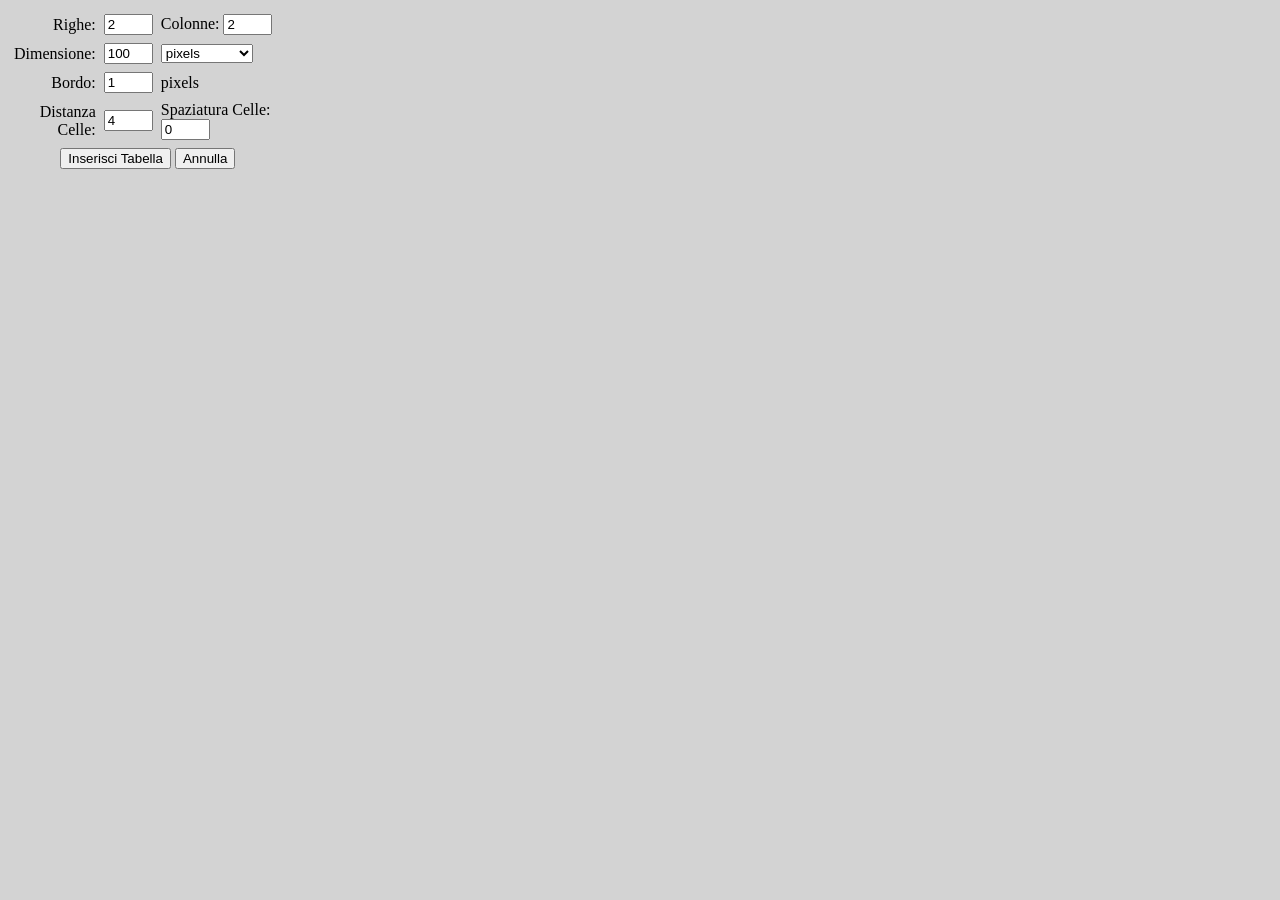
<file: effedocument/backoffice/_rte/insert_table.htm>
<!DOCTYPE HTML PUBLIC "-//W3C//DTD HTML 4.01 Transitional//EN">

<html>
<head>
	<title>Insert Table</title>
	<meta http-equiv="Content-Type" content="text/html; charset=utf-8">
<script language="JavaScript" type="text/javascript">
<!--
function AddTable() {
	var widthType = (document.tableForm.widthType.value == "pixels") ? "" : "%";
	var html = '<table border="' + document.tableForm.border.value + '" cellpadding="' + document.tableForm.padding.value + '" ';
	
	html += 'cellspacing="' + document.tableForm.spacing.value + '" width="' + document.tableForm.width.value + widthType + '">\n';
	for (var rows = 0; rows < document.tableForm.rows.value; rows++) {
		html += "<tr>\n";
		for (cols = 0; cols < document.tableForm.columns.value; cols++) {
			html += "<td>&nbsp;</td>\n";
		}
		html+= "</tr>\n";
	}
	html += "</table>\n";
	
	window.opener.insertHTML(html);
	window.close();
}
//-->
</script>
</head>

<body style="margin: 10px; background: #D3D3D3;">

<form name="tableForm">
<table cellpadding="4" cellspacing="0" border="0">
	<tr>
		<td width="79" align="right">Righe:</td>
	  <td width="24"><input name="rows" type="text" id="rows" value="2" size="4"></td>
	  <td width="121" align="left">Colonne: 
      <input name="columns" type="text" id="columns" value="2" size="4"></td>
	</tr>
	<tr>
		<td align="right">Dimensione:</td>
		<td><input name="width" type="text" id="width" value="100" size="4"></td>
		<td align="left">
			<select name="widthType" id="widthType">
				<option value="pixels">pixels</option>
				<option value="percent">percentuale</option>
		  </select>
		</td>
	</tr>
	<tr>
		<td align="right">Bordo:</td>
		<td><input name="border" type="text" id="border" value="1" size="4"></td>
		<td align="left">pixels</td>
	</tr>
	<tr>
		<td align="right">Distanza Celle:</td>
		<td><input name="padding" type="text" id="padding" value="4" size="4"></td>
		<td>Spaziatura Celle: 
		  <input name="spacing" type="text" id="0" value="0" size="4"></td>
	</tr>
	<tr>
		<td colspan="3" align="center">
			<input type="button" value="Inserisci Tabella" onClick="AddTable();" />
			<input type="button" value="Annulla" onClick="window.close();" />
		</td>
	</tr>
</table>

</form>

</body>
</html>
</file>
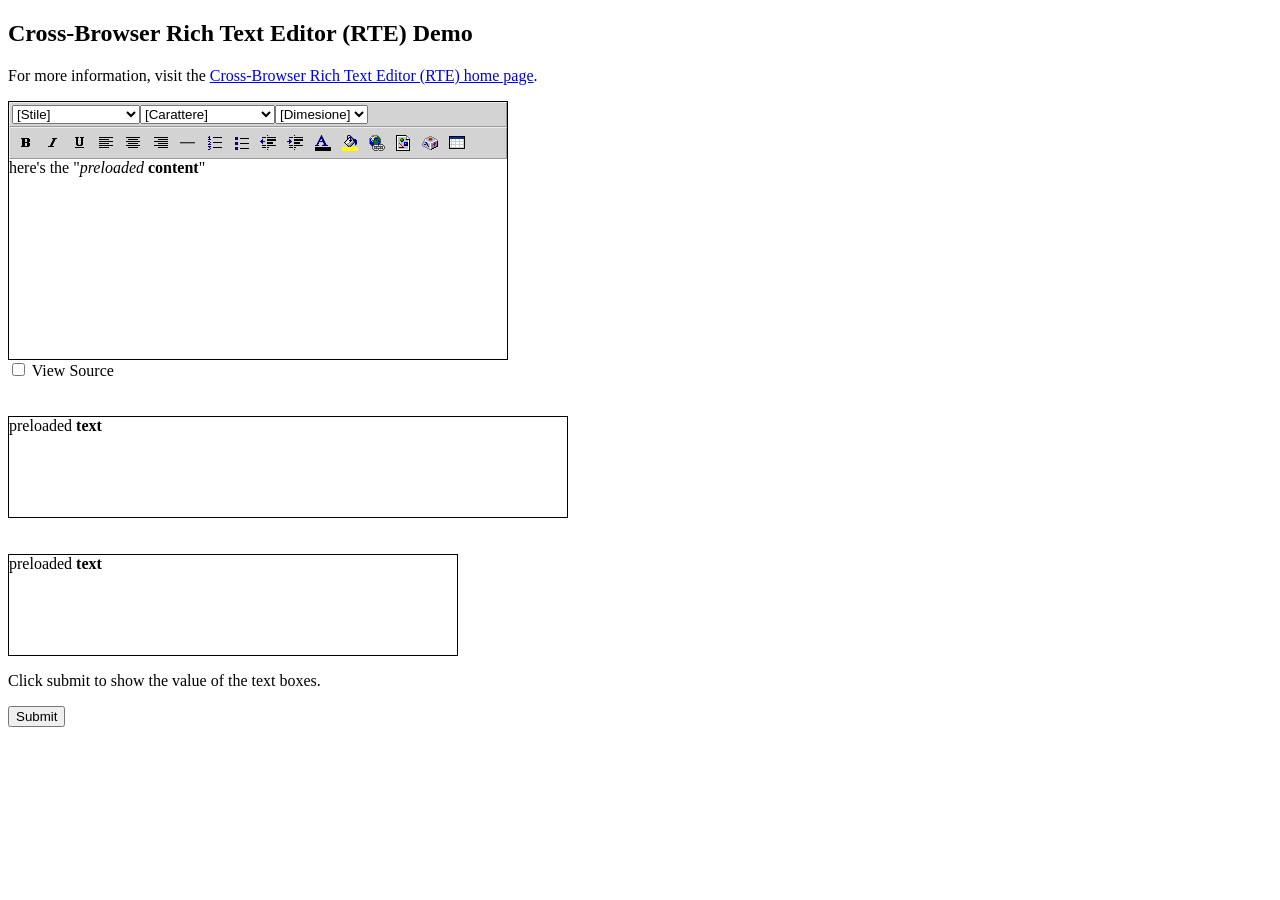
<file: effedocument/backoffice/_rte/multi.htm>
<!DOCTYPE html PUBLIC "-//W3C//DTD XHTML 1.0 Transitional//EN" "http://www.w3.org/TR/xhtml1/DTD/xhtml1-transitional.dtd">
<!--
// Cross-Browser Rich Text Editor
// Written by Kevin Roth (http://www.kevinroth.com/rte/)
// Visit the support forums at http://www.kevinroth.com/forums/index.php?c=2
// This code is public domain. Redistribution and use of this code, with or without modification, is permitted.
//-->
<html xmlns="http://www.w3.org/1999/xhtml" xml:lang="en">
<head>
	<title>Cross-Browser Rich Text Editor</title>
	<meta http-equiv="content-type" content="text/html; charset=UTF-8" />
	<meta name="keywords" content="cross-browser rich text editor, rte, textarea, htmlarea, content management, cms, blog, internet explorer, firefox, safari, opera, netscape, konqueror" />
	<meta name="description" content="The cross-browser rich-text editor (RTE) is based on the designMode() functionality introduced in Internet Explorer 5, and implemented in Mozilla 1.3+ using the Mozilla Rich Text Editing API." />
	<meta name="author" content="Kevin Roth" />
	<meta name="ROBOTS" content="ALL" />
	<!-- html2xhtml.js written by Jacob Lee <letsgolee@lycos.co.kr> //-->
	<script language="JavaScript" type="text/javascript" src="html2xhtml.js"></script>
	<script language="JavaScript" type="text/javascript" src="richtext_compressed.js"></script>
</head>
<body>

<h2>Cross-Browser Rich Text Editor (RTE) Demo</h2>
<p>For more information, visit the <a href="http://www.kevinroth.com/rte/">Cross-Browser Rich Text Editor (RTE) home page</a>.</p>

<!-- START Demo Code -->
<form name="RTEDemo" action="multi.htm" method="post" onsubmit="return submitForm();">
<script language="JavaScript" type="text/javascript">
<!--
function submitForm() {
	//make sure hidden and iframe values are in sync for all rtes before submitting form
	updateRTEs();
	
	//change the following line to true to submit form
	alert("rte1 = " + htmlDecode(document.RTEDemo.rte1.value));
	alert("rte2 = " + htmlDecode(document.RTEDemo.rte2.value));
	alert("rte3 = " + htmlDecode(document.RTEDemo.rte3.value));
	return false;
}

//Usage: initRTE(imagesPath, includesPath, cssFile, genXHTML, encHTML)
initRTE("./images/", "./", "", false);
//-->
</script>
<noscript><p><b>Javascript must be enabled to use this form.</b></p></noscript>

<script language="JavaScript" type="text/javascript">
<!--
//build new richTextEditor
var rte1 = new richTextEditor('rte1');
rte1.html = 'here&#39;s the "\<em\>preloaded\<\/em\>&nbsp;\<b\>content\<\/b\>"';
rte1.build();

document.writeln('<br><br>');
var rte2 = new richTextEditor('rte2');
rte2.html = 'preloaded <b>text</b>';
rte2.width = 560;
rte2.height = 100;
rte2.toolbar1 = false;
rte2.toolbar2 = false;
rte2.toggleSrc = false;
rte2.build();

document.writeln('<br><br>');
var rte3 = new richTextEditor('rte3');
rte3.html = 'preloaded <b>text</b>';
rte3.width = 450;
rte3.height = 100;
rte3.readOnly = true;
rte3.build();
//-->
</script>
<p>Click submit to show the value of the text boxes.</p>
<p><input type="submit" name="submit" value="Submit" /></p>
</form>
<!-- END Demo Code -->

</body>
</html>
</file>
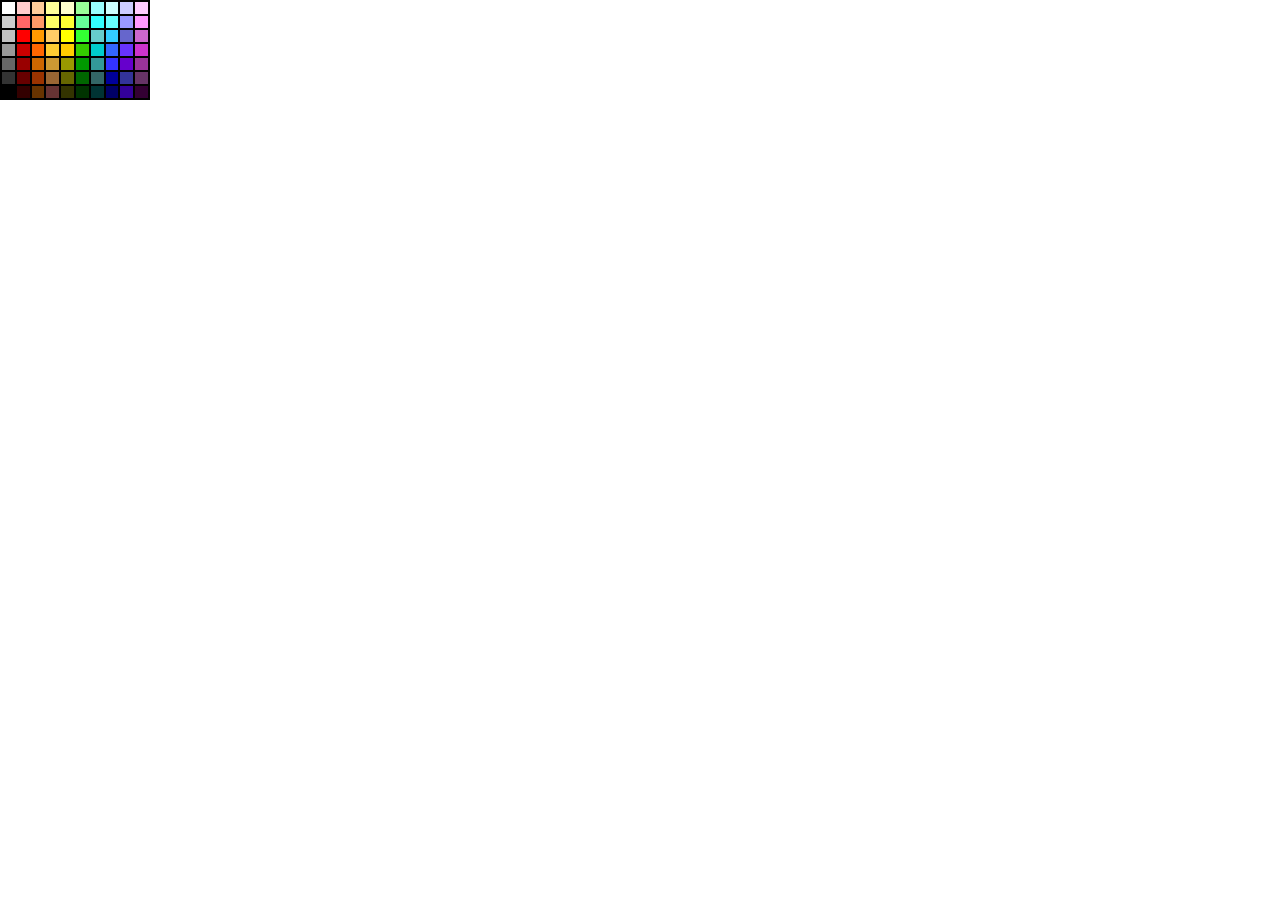
<file: effedocument/backoffice/_rte/palette.htm>
<!DOCTYPE html PUBLIC "-//W3C//DTD XHTML 1.0 Strict//EN" "http://www.w3.org/TR/xhtml1/DTD/xhtml1-strict.dtd">

<html id="cp">
<head>
	<title>RTE Color Palette</title>
	<meta http-equiv="content-type" content="text/html; charset=UTF-8" />
	<script type="text/javascript">
	<!--
	function selectColor(color) {
		self.parent.setColor(color);
	}
	
	function InitColorPalette() {
		if (document.getElementsByTagName)
			var x = document.getElementsByTagName('TD');
		else if (document.all)
			var x = document.all.tags('TD');
		for (var i=0; i < x.length; i++) {
			x[i].onmouseover = over;
			x[i].onmouseout = out;
			x[i].onmousedown = down;
			x[i].style.background = '#' + x[i].id.replace('RTE_', ''); 
		}
	}
	
	function over() {
		this.style.border = '1px solid #FFF';
		this.style.cursor = 'hand';
		this.style.cursor = 'pointer';
	}
	
	function out() {
		this.style.border = '1px solid #000';
		this.style.cursor = 'default';
	}
	
	function down() {
		selectColor('#' + this.id.replace('RTE_', ''));
	}
	//-->
	</script>
	<style type="text/css"> 
	body {
		background: #FFF;
		margin: 0;
	}
	table {
		width: 150px;
		height: 100px;
		border: 1px solid #000;
	}
	td {
		font-size: 4px;
		width: 10px;
		height: 10px;
		border: 1px solid #000;
	} 
	</style> 
</head>
<body onload="InitColorPalette()">
<table cellpadding="0" cellspacing="0">
	<tr>
		<td id="RTE_FFFFFF">&nbsp;</td>
		<td id="RTE_FFCCCC">&nbsp;</td>
		<td id="RTE_FFCC99">&nbsp;</td>
		<td id="RTE_FFFF99">&nbsp;</td>
		<td id="RTE_FFFFCC">&nbsp;</td>
		<td id="RTE_99FF99">&nbsp;</td>
		<td id="RTE_99FFFF">&nbsp;</td>
		<td id="RTE_CCFFFF">&nbsp;</td>
		<td id="RTE_CCCCFF">&nbsp;</td>
		<td id="RTE_FFCCFF">&nbsp;</td>
	</tr>
	<tr>
		<td id="RTE_CCCCCC">&nbsp;</td>
		<td id="RTE_FF6666">&nbsp;</td>
		<td id="RTE_FF9966">&nbsp;</td>
		<td id="RTE_FFFF66">&nbsp;</td>
		<td id="RTE_FFFF33">&nbsp;</td>
		<td id="RTE_66FF99">&nbsp;</td>
		<td id="RTE_33FFFF">&nbsp;</td>
		<td id="RTE_66FFFF">&nbsp;</td>
		<td id="RTE_9999FF">&nbsp;</td>
		<td id="RTE_FF99FF">&nbsp;</td>
	</tr>
	<tr>
		<td id="RTE_C0C0C0">&nbsp;</td>
		<td id="RTE_FF0000">&nbsp;</td>
		<td id="RTE_FF9900">&nbsp;</td>
		<td id="RTE_FFCC66">&nbsp;</td>
		<td id="RTE_FFFF00">&nbsp;</td>
		<td id="RTE_33FF33">&nbsp;</td>
		<td id="RTE_66CCCC">&nbsp;</td>
		<td id="RTE_33CCFF">&nbsp;</td>
		<td id="RTE_6666CC">&nbsp;</td>
		<td id="RTE_CC66CC">&nbsp;</td>
	</tr>
	<tr>
		<td id="RTE_999999">&nbsp;</td>
		<td id="RTE_CC0000">&nbsp;</td>
		<td id="RTE_FF6600">&nbsp;</td>
		<td id="RTE_FFCC33">&nbsp;</td>
		<td id="RTE_FFCC00">&nbsp;</td>
		<td id="RTE_33CC00">&nbsp;</td>
		<td id="RTE_00CCCC">&nbsp;</td>
		<td id="RTE_3366FF">&nbsp;</td>
		<td id="RTE_6633FF">&nbsp;</td>
		<td id="RTE_CC33CC">&nbsp;</td>
	</tr>
	<tr>
		<td id="RTE_666666">&nbsp;</td>
		<td id="RTE_990000">&nbsp;</td>
		<td id="RTE_CC6600">&nbsp;</td>
		<td id="RTE_CC9933">&nbsp;</td>
		<td id="RTE_999900">&nbsp;</td>
		<td id="RTE_009900">&nbsp;</td>
		<td id="RTE_339999">&nbsp;</td>
		<td id="RTE_3333FF">&nbsp;</td>
		<td id="RTE_6600CC">&nbsp;</td>
		<td id="RTE_993399">&nbsp;</td>
	</tr>
	<tr>
		<td id="RTE_333333">&nbsp;</td>
		<td id="RTE_660000">&nbsp;</td>
		<td id="RTE_993300">&nbsp;</td>
		<td id="RTE_996633">&nbsp;</td>
		<td id="RTE_666600">&nbsp;</td>
		<td id="RTE_006600">&nbsp;</td>
		<td id="RTE_336666">&nbsp;</td>
		<td id="RTE_000099">&nbsp;</td>
		<td id="RTE_333399">&nbsp;</td>
		<td id="RTE_663366">&nbsp;</td>
	</tr>
	<tr>
		<td id="RTE_000000">&nbsp;</td>
		<td id="RTE_330000">&nbsp;</td>
		<td id="RTE_663300">&nbsp;</td>
		<td id="RTE_663333">&nbsp;</td>
		<td id="RTE_333300">&nbsp;</td>
		<td id="RTE_003300">&nbsp;</td>
		<td id="RTE_003333">&nbsp;</td>
		<td id="RTE_000066">&nbsp;</td>
		<td id="RTE_330099">&nbsp;</td>
		<td id="RTE_330033">&nbsp;</td>
	</tr>
</table>
</body>
</html>
</file>
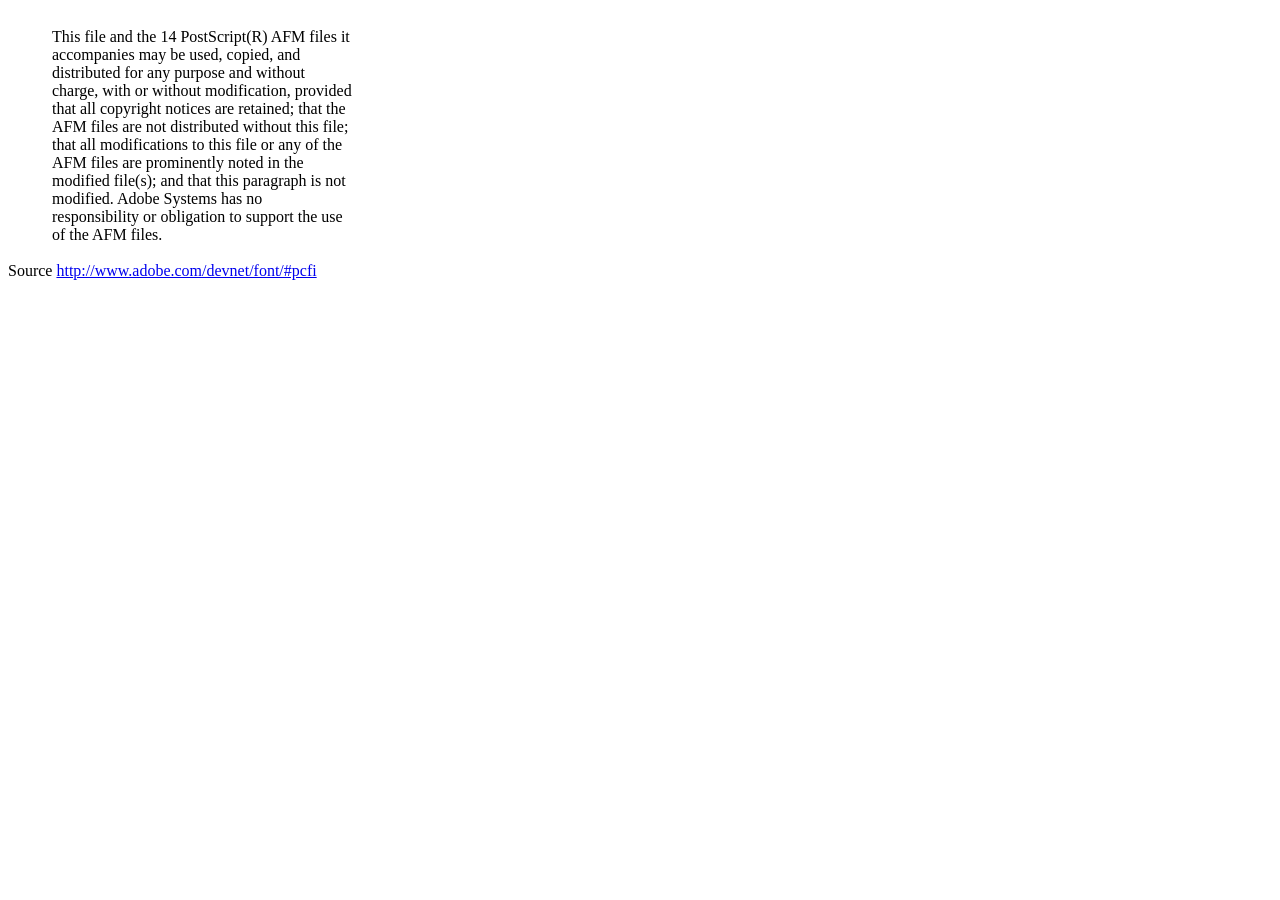
<file: effedocument/backoffice/_lib/dompdf/vendor/dompdf/dompdf/lib/fonts/mustRead.html>
<html>
	<head>
		<meta http-equiv="content-type" content="text/html;charset=iso-8859-1">
		<meta name="generator" content="Adobe GoLive 4">
		<title>Core 14 AFM Files - ReadMe</title>
	</head>
	<body bgcolor="white">
		<font color="white">or</font>
		<table border="0" cellpadding="0" cellspacing="2">
			<tr>
				<td width="40"></td>
				<td width="300">This file and the 14 PostScript(R) AFM files it accompanies may be used, copied, and distributed for any purpose and without charge, with or without modification, provided that all copyright notices are retained; that the AFM files are not distributed without this file; that all modifications to this file or any of the AFM files are prominently noted in the modified file(s); and that this paragraph is not modified. Adobe Systems has no responsibility or obligation to support the use of the AFM files. <font color="white">Col</font></td>
			</tr>
		</table>
		<p>Source <a href="http://www.adobe.com/devnet/font/#pcfi">http://www.adobe.com/devnet/font/#pcfi</a></p>
</body>
</html>
</file>
